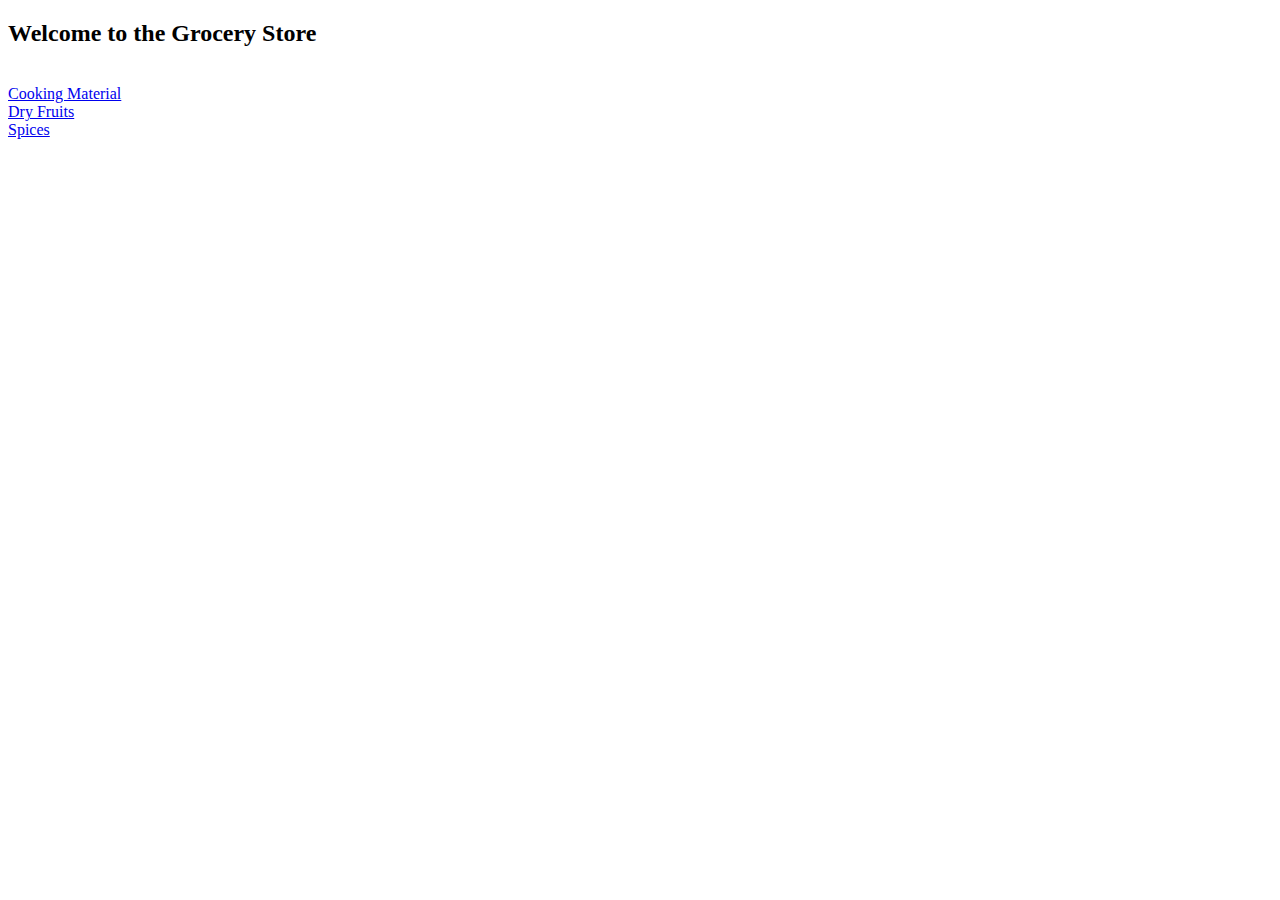
<file: test-site/index.html>
<!DOCTYPE html>
<html>
    <head>
        <meta charset="utf-8"/>
        <meta name="viewport" content="width=device-width, initial-scale=1">
        <title>Application LB Task</title>
    </head>
    <body>
    <h2>Welcome to the Grocery Store</h2>
      <ul style="display: inline;">
        <li><a href="cooking-material.html">Cooking Material</a></li>
        <li><a href="dry-fruits.html">Dry Fruits</a></li>
        <li><a href="#News">Spices</a></li>
      </ul>
    </body>
    
</html>
</file>
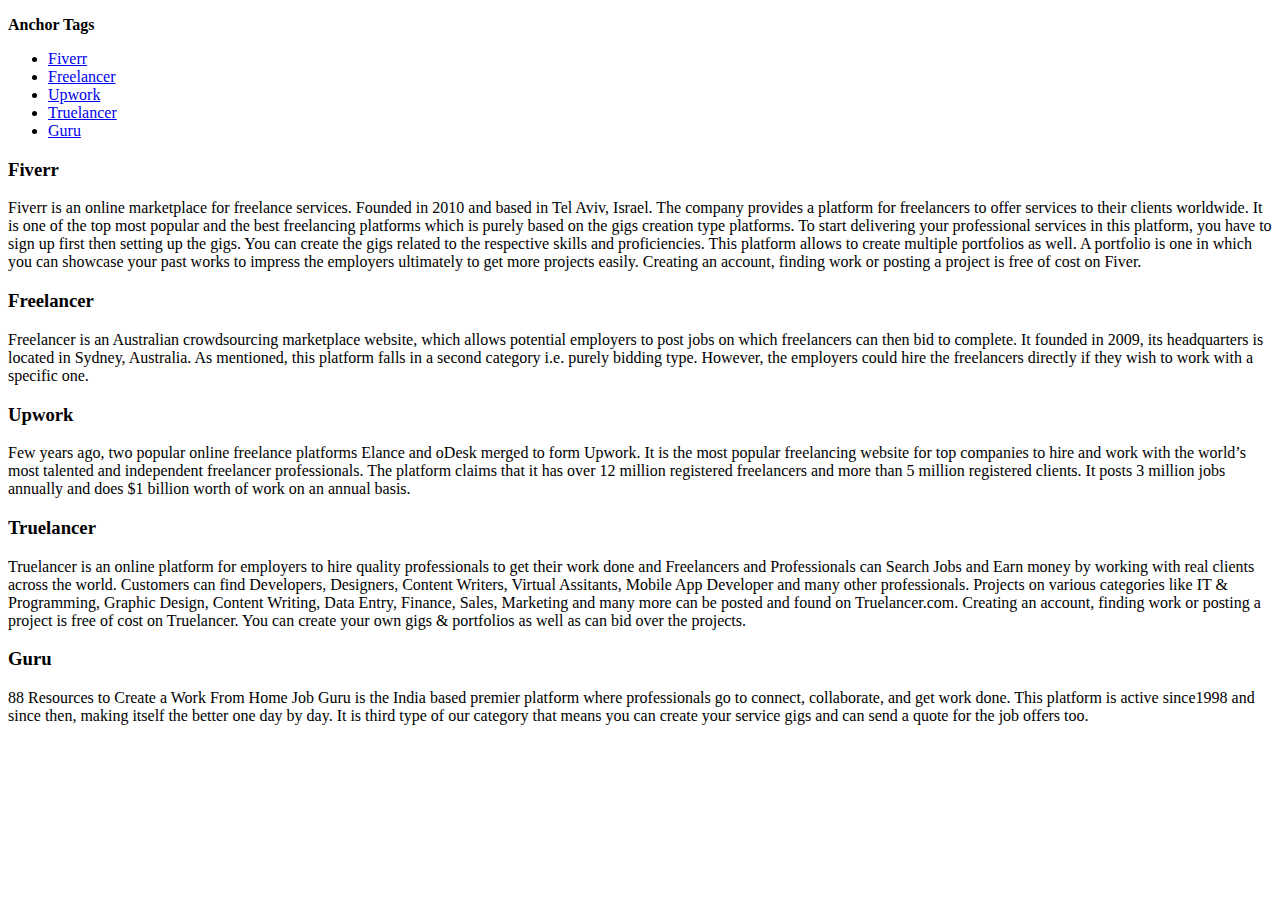
<file: Anchor Tags.html>
﻿<!DOCTYPE html>
<html>

<head>
<meta content="text/html; charset=utf-8" http-equiv="Content-Type"/>
<title>Anchor Tags</title>
	<style>
		a:hover{
		color:red;
}
		a:link{
		scroll-behavior:smooth;
}
	</style>
</head>

<body>
	<p><b>Anchor Tags</b></p>
	<ul>
		<li><a href="#Fiver"/>Fiverr</li>
		<li><a href="#x"/>Freelancer</li>
		<li><a href="#Upwork"/>Upwork</li>
		<li><a href="#Truelancer"/>Truelancer</li>
		<li><a href="#z"/>Guru</li>
	</ul>
	
	<h3><a id="Fiver"/>Fiverr</h3>
		<p>Fiverr is an online marketplace for freelance services. Founded in 2010 and based in Tel Aviv, Israel. The company provides a platform for freelancers to offer services to their clients worldwide. It is one of the top most popular and the best freelancing platforms which is purely based on the gigs creation type platforms. To start delivering your professional services in this platform, you have to sign up first then setting up the gigs. You can create the gigs related to the respective skills and proficiencies. This platform allows to create multiple portfolios as well. A portfolio is one in which you can showcase your past works to impress the employers ultimately to get more projects easily. Creating an account, finding work or posting a project is free of cost on Fiver.</p>
	<h3><a id="x"/>Freelancer</h3>
		<p>Freelancer is an Australian crowdsourcing marketplace website, which allows potential employers to post jobs on which freelancers can then bid to complete. It founded in 2009, its headquarters is located in Sydney, Australia. 
As mentioned, this platform falls in a second category i.e. purely bidding type. However, the employers could hire the freelancers directly if they wish to work with a specific one.</p>
	<h3><a id="Upwork"/>Upwork</h3>
		<p> Few years ago, two popular online freelance platforms Elance and oDesk merged to form Upwork. It is the most popular freelancing website for top companies to hire and work with the world’s most talented and independent freelancer professionals. The platform claims that it has over 12 million registered freelancers and more than 5 million registered clients. It posts 3 million jobs annually and does $1 billion worth of work on an annual basis.</p>
	<h3><a id="Truelancer"/>Truelancer</h3>
		<p>  Truelancer is an online platform for employers to hire quality professionals to get their work done and Freelancers and Professionals can Search Jobs and Earn money by working with real clients across the world.
Customers can find Developers, Designers, Content Writers, Virtual Assitants, Mobile App Developer and many other professionals.
  Projects on various categories like IT & Programming, Graphic Design, Content Writing, Data Entry, Finance, Sales, Marketing and many more can be posted and found on Truelancer.com. Creating an account, finding work or posting a project is free of cost on Truelancer. You can create your own gigs & portfolios as well as can bid over the projects.</p>
	<h3><a id="z"/>Guru</h3>
		<p>88 Resources to Create a Work From Home Job
  Guru is the India based premier platform where professionals go to connect, collaborate, and get work done. This platform is active since1998 and since then, making itself the better one day by day. It is third type of our category that means you can create your service gigs and can send a quote for the job offers too.</p>
</body>

</html>
</file>
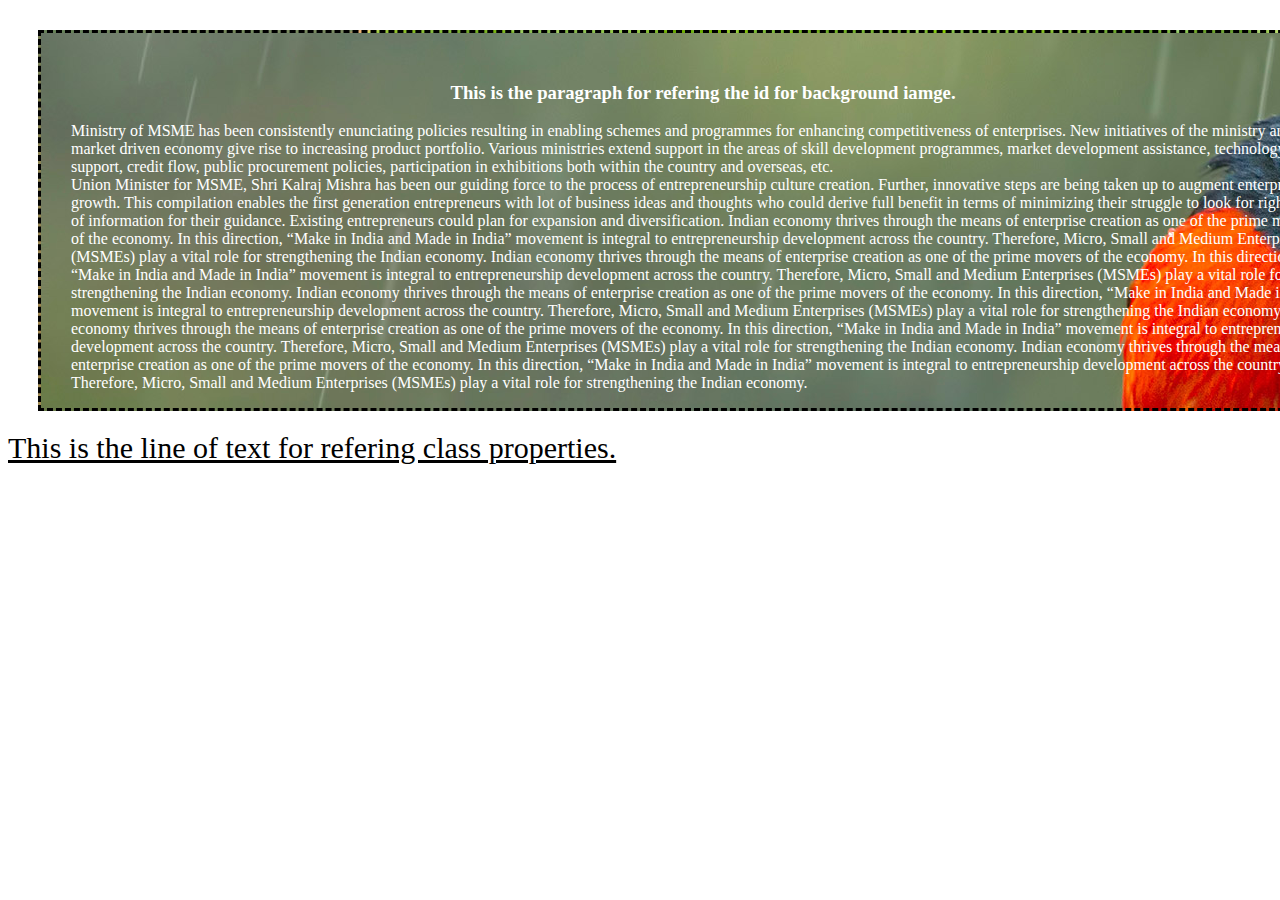
<file: Classes & id.html>
﻿<!DOCTYPE html>
<html>

<head>
<meta content="text/html; charset=utf-8" http-equiv="Content-Type" />
<title>Classes & IDs</title>

<!-- We defining classes & id in the css part. -->
<style type="text/css">
	#myid {
	width:100%;
	border:3px solid black;
	border-style:dashed;
	background-image:url(Pic.jpg);
	color:white;
	margin:30px 0px 20px 30px;
	padding:30px 0px 0px 30px;
	
	}
		
	.myclass {
		text-decoration: underline;
		font-size:30px;
	}

</style>
</head>
<!-- Above margin and padding are of Top, Right, Bottom & Left respectively.-->

<!-- Now we call the classes and id in the html part.-->
<body>
	<div id="myid">
		<h3 style="text-align:center">This is the paragraph for refering the id for background iamge.</h3>
		<p>Ministry of MSME has been consistently enunciating policies resulting in
enabling schemes and programmes for enhancing competitiveness of
enterprises. New initiatives of the ministry and market driven economy give
rise to increasing product portfolio. Various ministries extend support in the
areas of skill development programmes, market development assistance,
technology support, credit flow, public procurement policies, participation in
exhibitions both within the country and overseas, etc.<br> Union Minister for MSME, Shri Kalraj Mishra has been our guiding force to
the process of entrepreneurship culture creation. Further, innovative steps are
being taken up to augment enterprise growth. This compilation enables the
first generation entrepreneurs with lot of business ideas and thoughts who
could derive full benefit in terms of minimizing their struggle to look for right
source of information for their guidance. Existing entrepreneurs could plan for
expansion and diversification. Indian economy thrives through the means of enterprise creation as one of the
prime movers of the economy. In this direction, “Make in India and Made in
India” movement is integral to entrepreneurship development across the
country. Therefore, Micro, Small and Medium Enterprises (MSMEs) play a
vital role for strengthening the Indian economy.
 Indian economy thrives through the means of enterprise creation as one of the
prime movers of the economy. In this direction, “Make in India and Made in
India” movement is integral to entrepreneurship development across the
country. Therefore, Micro, Small and Medium Enterprises (MSMEs) play a
vital role for strengthening the Indian economy.
 Indian economy thrives through the means of enterprise creation as one of the
prime movers of the economy. In this direction, “Make in India and Made in
India” movement is integral to entrepreneurship development across the
country. Therefore, Micro, Small and Medium Enterprises (MSMEs) play a
vital role for strengthening the Indian economy.
 Indian economy thrives through the means of enterprise creation as one of the
prime movers of the economy. In this direction, “Make in India and Made in
India” movement is integral to entrepreneurship development across the
country. Therefore, Micro, Small and Medium Enterprises (MSMEs) play a
vital role for strengthening the Indian economy.
 Indian economy thrives through the means of enterprise creation as one of the
prime movers of the economy. In this direction, “Make in India and Made in
India” movement is integral to entrepreneurship development across the
country. Therefore, Micro, Small and Medium Enterprises (MSMEs) play a
vital role for strengthening the Indian economy.
</p>
	</div>
	<div class="myclass">This is the line of text for refering class properties.</div>

</body>
<!-- We can add id & class in same div as well.--> 

</html>
</file>
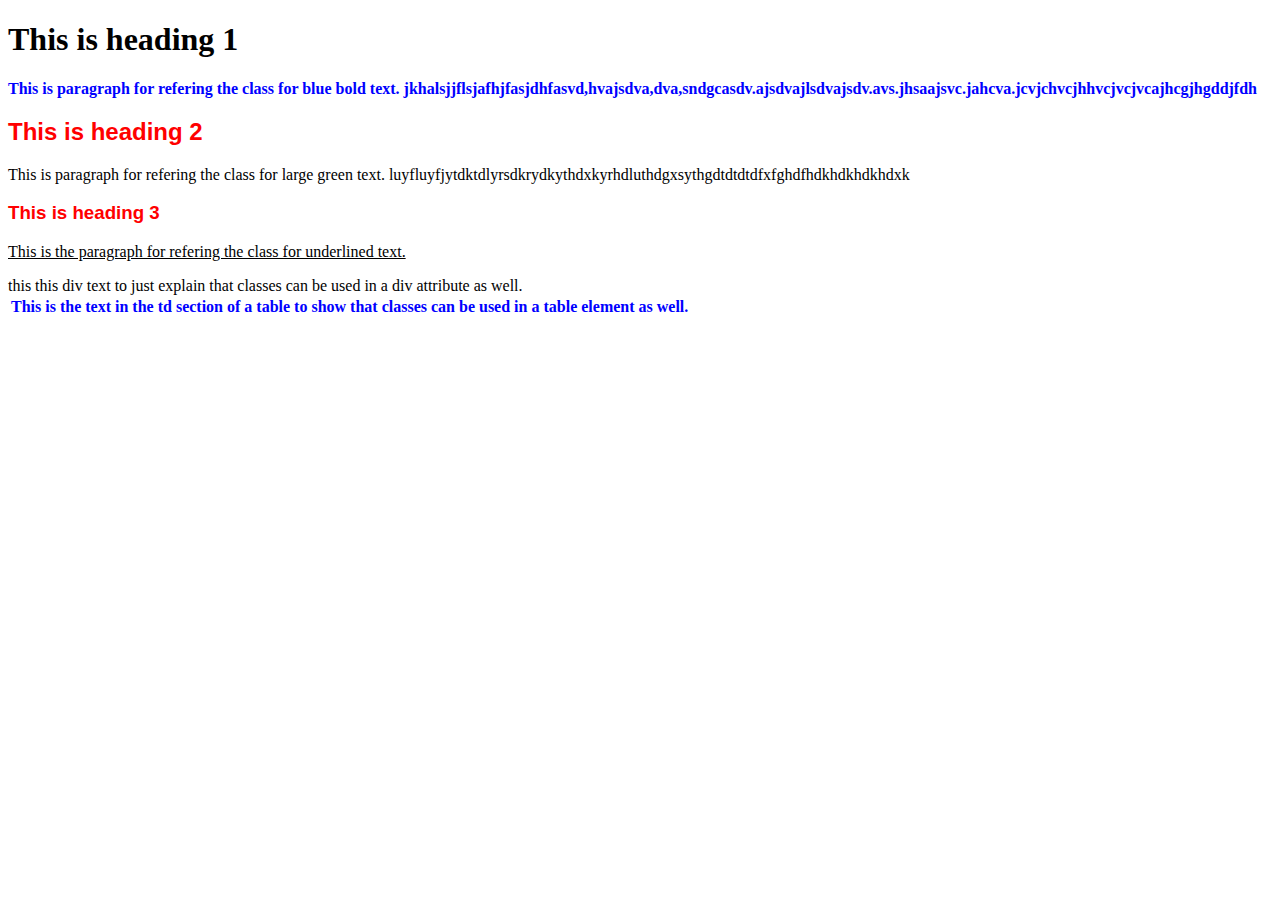
<file: Classes.html>
﻿<!DOCTYPE html PUBLIC "-//W3C//DTD XHTML 1.0 Transitional//EN" "http://www.w3.org/TR/xhtml1/DTD/xhtml1-transitional.dtd">
<html xmlns="http://www.w3.org/1999/xhtml">

<head>
<meta content="text/html; charset=utf-8" http-equiv="Content-Type" />
<title>Untitled 1</title>

<style>
	.blueboldtext {
	color:blue;
	font-family:"Comic Sans MS";
	font-weight:bold;
}
	.underlinedtext {
	text-decoration:underline;
}	
	.largegreentext{
	color:green;
	font-size:larger;
}
	.h1,h2,h3{
	font-family:Arial, Helvetica, sans-serif;
	font-weight:bolder;
	color:red;
}

</style>

</head>

<!-- The three classes can be refered in the html below for the headings, paragraphs or the table data td in a table.-->

<body>
<h1>This is heading 1</h1>
	<p class="blueboldtext">This is paragraph for refering the class for blue bold text. jkhalsjjflsjafhjfasjdhfasvd,hvajsdva,dva,sndgcasdv.ajsdvajlsdvajsdv.avs.jhsaajsvc.jahcva.jcvjchvcjhhvcjvcjvcajhcgjhgddjfdh</p>
<h2>This is heading 2</h2>
	<p.class="largegreentext">This is paragraph for refering the class for large green text. luyfluyfjytdktdlyrsdkrydkythdxkyrhdluthdgxsythgdtdtdtdfxfghdfhdkhdkhdkhdxk</p>
<h3>This is heading 3</h3>
	<p class="underlinedtext">This is the paragraph for refering the class for underlined text.</p>
<div cass="largegreentext">this this div text to just explain that classes can be used in a div attribute as well.</div>
<table>
	<tr>
		<td class="blueboldtext">This is the text in the td section of a table to show that classes can be used in a table element as well.</td>
	</tr>
</table>
	
</body>

</html>
</file>
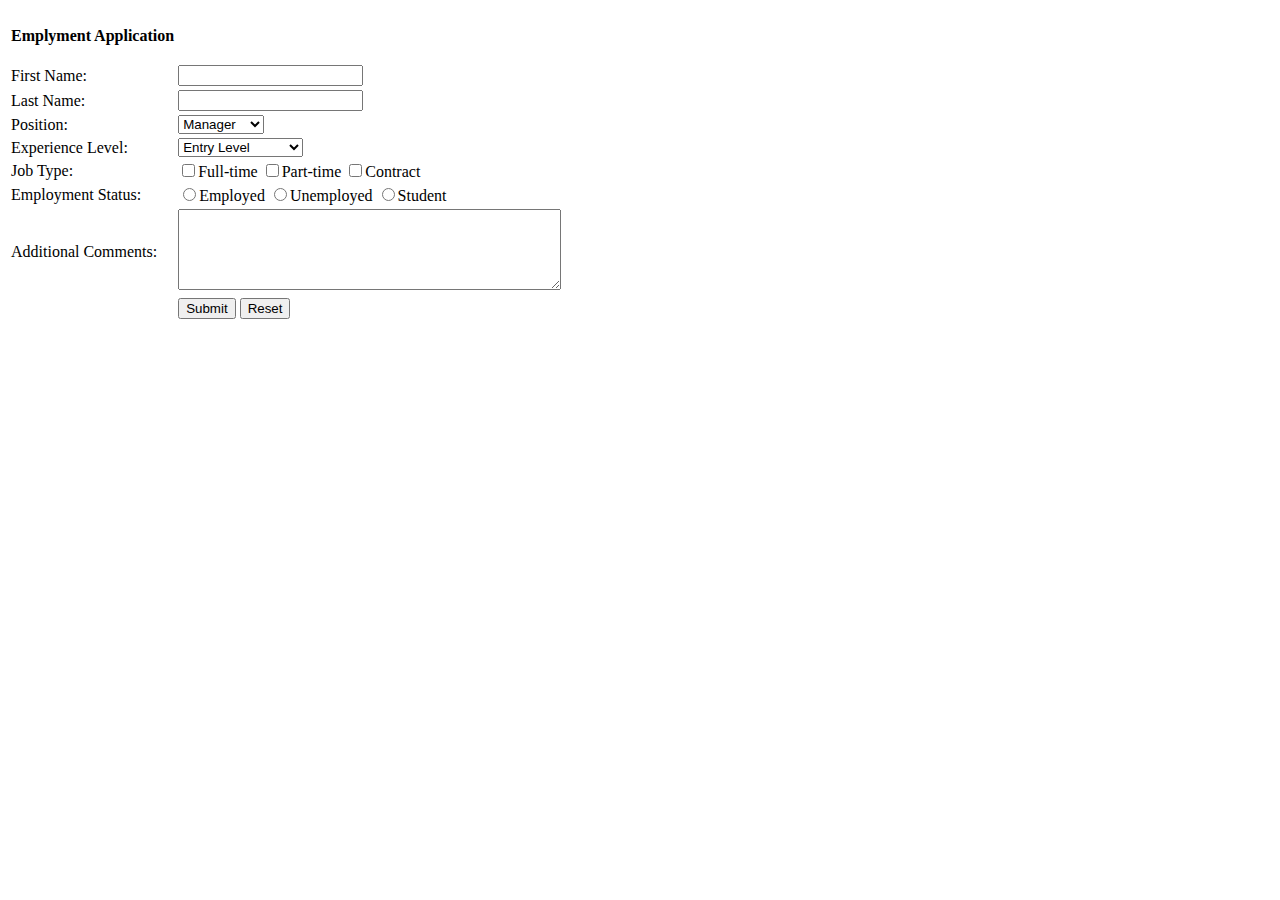
<file: Form.html>
﻿<!DOCTYPE html>
<html>

<head>
<meta content="text/html; charset=utf-8" http-equiv="Content-Type" />
<title>Form</title>
</head>

<body>

<form>
  <table>
	<tr>
		<td><p><b>Emplyment Application</b></p></td>
		<td></td>
	</tr>
	<tr>
		<td>First Name:</td>
		<td><input type="text" maxlength="50"/></td>
	</tr>
	<tr>
		<td>Last Name:</td>
		<td><input type="text" maxlength="50"/></td>
	</tr>
	<tr>
		<td>Position:</td>
		<td>
			<select name="Position">    <!--In the value section the first two characters of option names must be added.-->
				<option value="MA">Manager</option>
				<option value="CL">Clerk</option>
				<option value="AS">Assistant</option>
				<option value="SU">Supervisor</option>
			</select> 
		</td>
	</tr>
	<tr>
		<td>Experience Level:</td>
		<td>
			<select>
				<option value="EL">Entry Level</option>
				<option value="BE">Basic Experience</option>
				<option value="PR">Profficient</option>
			</select>
		</td>
	</tr>
	<tr>
		<td>Job Type:</td>
		<td>
			<input type="checkbox" name="ft"/>Full-time
			<input type="checkbox" name="pt"/>Part-time
			<input type="checkbox" name="ct"/>Contract
		</td>
	</tr>

	<tr>
		<td>Employment Status:</td>
		<td>
			<input type="radio" name="estatus" value="employed"/>Employed
			<input type="radio" name="estatus" value="unemployed"/>Unemployed
			<input type="radio" name="estatus" value="student"/>Student
		</td>
		
	
		
	</tr>
	<tr>
		<td>Additional Comments:</td>
		<td>
			<textarea name="comments" cols="45" rows="5"></textarea>
		</td>
	</tr>
	<tr>
		<td></td>
		<td>
			<input type="submit" name="submit" value="Submit"/>
			<input type="reset" name="reset" value="Reset"/>
		</td>
	</tr>
  </table>
</form>

</body>

</html>
</file>
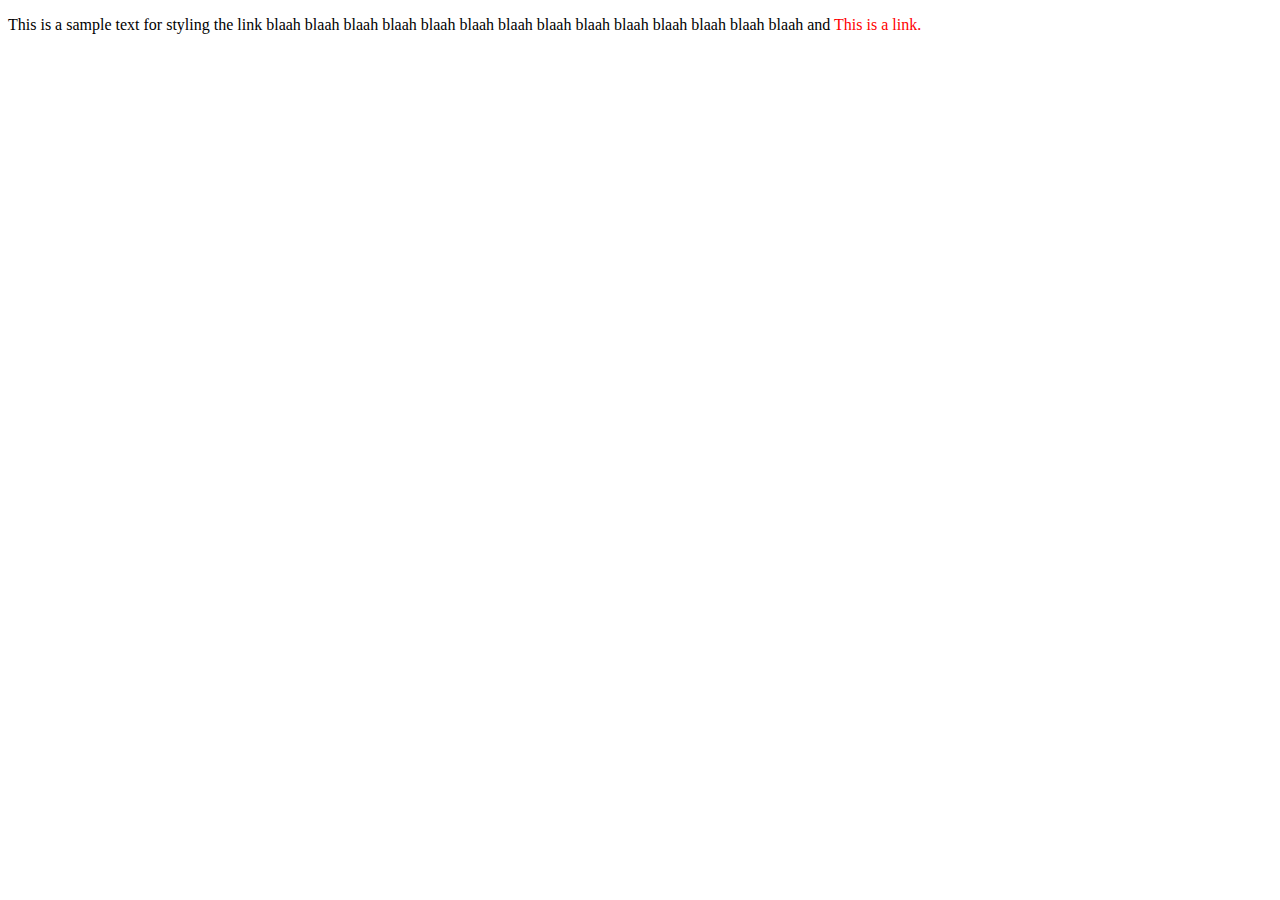
<file: Link Styling.html>
﻿<!DOCTYPE html>
<html>

<head>
<meta content="text/html; charset=utf-8" http-equiv="Content-Type" />
<title>Link Styling</title>
	<style>
		/* unvisited link */
		a:link {
	color:red;
	text-decoration:none;
}
		
	   /* Visited Link */
	   a:visited {
	color:blue;
}
	
	 /* mouse over link */
	 a:hover{
	color:maroon;
	text-decoration:underline;
	
}

	/* Selected Link */
	a:active{
	color:lime;
}
	
	</style>
</head>

<body>
	<p>This is a sample text for styling the link blaah blaah blaah blaah blaah blaah blaah blaah blaah blaah blaah blaah blaah blaah and <a href="#" target="_blank">This is a link.</a></a> </p>

</body>

</html>
</file>
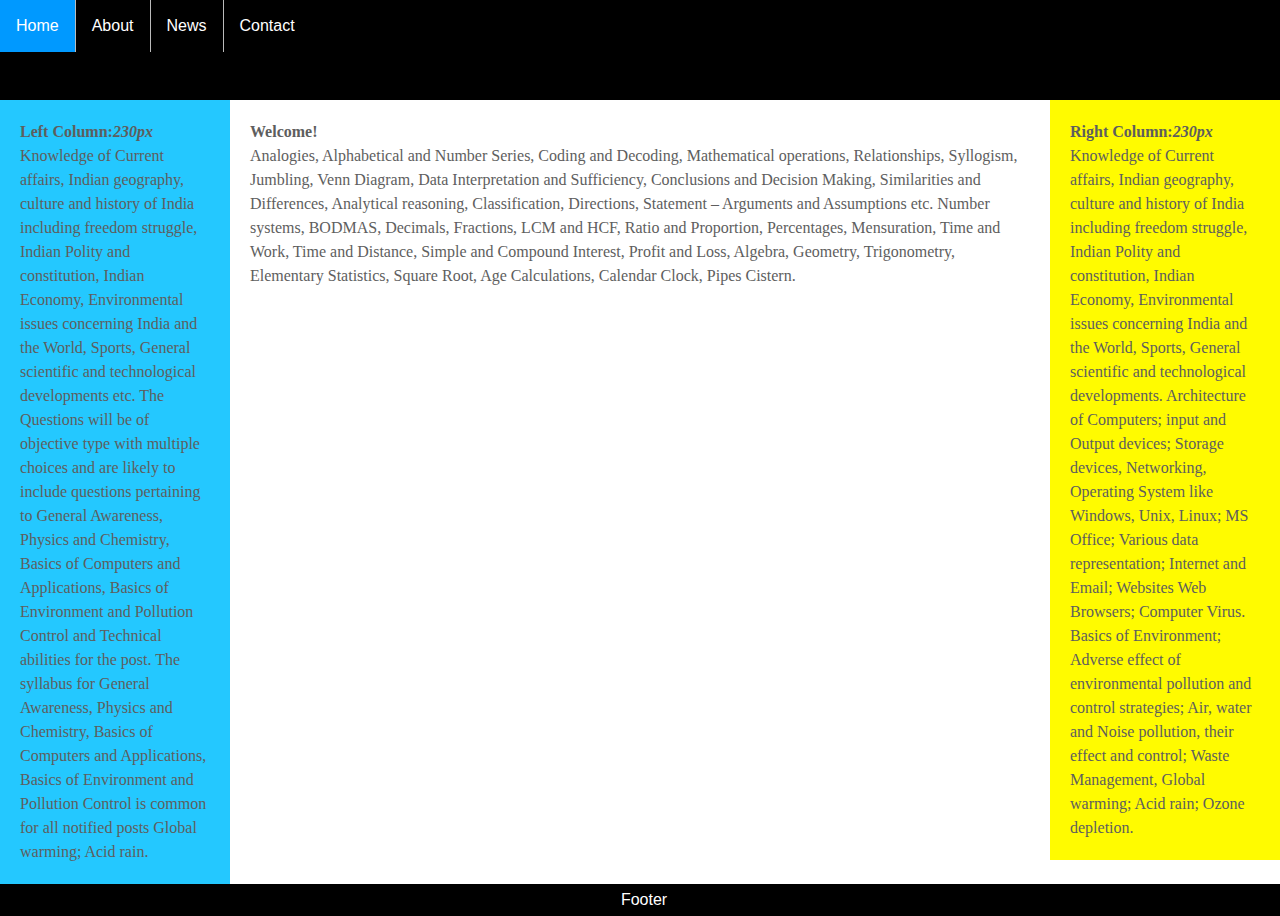
<file: my css project.html>
﻿<!DOCTYPE html>
<html>

<head>
<meta charset="utf-8"/>
<meta name="viewport" content="width=device-width, initial-scale=1">
<title>CSS Project</title>

<style>

		body{
			margin:0;
			padding:0;
			line-height:1.5em;
		}
		
		#header{
			background:black;
			font-family:Arial;
			height:100px;
		}
		
		#contentwrapper{
			float:left;
			width:100%;
		}
		
		#contentcolumn{
			margin: 0 230px 0 230px;
		}
		
		#leftcolumn{
			float: left;
			width: 230px;
			margin-left: -100%;
			background: #24C8FF;
		}
		
		#rightcolumn {
			float: left;
			width: 230px;
			margin-left: -230px;
			background:#FFFB00;
		}

		.innertext {
			margin:20px;
			font-family: Comic Sans MS;
			color:#5E5E5E;
		}

		#footer {
			clear:left; /* Cannot Float on Left */
			width:100%;
			background:black;
			color:#FFF;
			font-family:Arial;
			text-align:center;
			padding:4px;
		}
		
		/* ### Navigation Bar ### */
		
		ul {
			list-style-type:none;
			margin:0;
			padding:0;
			background-color:#000;
		}
		
		li {
			float:left;
			border-right:1px solid #bbb;
		}
		
		li:last-child {
			border-right:none;
		}
		
		li a {
			display:block;
			color:white;
			text-align:center;
			padding:14px 16px;
			text-decoration:none;
		}
		
		li a:hover:not(.active) {
			background-color:#808080;
		}
		
		.active {
			background-color:#0099ff;
		}
		
		/*  ### Responsive Layout CSS ###  */
		
		@media (max-width: 840px) {    /* This will drop right column down */
		
		#leftcolumn {
				margin-left:-100%;
			}
		
		#rightcolumn {
				float:none;
				width:100%;
				margin-left:0;
				clear:both;
			}
		
		#contentcolumn {
				margin-right: 0;   /* this will set margins to left column width */
			}
			
		} 

		@media (max-width: 600px) {  /* This drops left column down */
			
			#leftcolumn {
				float: none;
				width: 100%;
				clear: both;
				margin-left: 0;
			}
			
			#contentcolumn {
				margin-left: 0;
			}
		
		}

</style>

</head>

<body>

<div id="container">
	
	<div id="header">
		
		<ul style="display: inline;">
		  <li><a class="active" href="#home">Home</a></li>
		  <li><a href="#About">About</a></li>
		  <li><a href="#News">News</a></li>
		  <li><a href="#Contact">Contact</a></li>	
		</ul>
		
	</div>
	
	<div id="contentwrapper">
	
		<div id="contentcolumn">
		
			<div class="innertext">
			
				<b>Welcome!</b><br/>Analogies, Alphabetical and Number Series, Coding and Decoding, Mathematical operations, Relationships,
					Syllogism, Jumbling, Venn Diagram, Data Interpretation and Sufficiency, Conclusions and Decision
					Making, Similarities and Differences, Analytical reasoning, Classification, Directions, Statement –
					Arguments and Assumptions etc. Number systems, BODMAS, Decimals, Fractions, LCM and HCF, Ratio and Proportion, Percentages,
					Mensuration, Time and Work, Time and Distance, Simple and Compound Interest, Profit and Loss, Algebra,
					Geometry, Trigonometry, Elementary Statistics, Square Root, Age Calculations, Calendar Clock, Pipes 
					Cistern.
			
			</div>	
		</div>
	</div>
	
	<div id="leftcolumn">
		<div class="innertext">
			<b>Left Column:<em>230px</em></b><br/>Knowledge of Current affairs, Indian geography, culture and history of India including freedom struggle,
			Indian Polity and constitution, Indian Economy, Environmental issues concerning India and the World, Sports,
			General scientific and technological developments etc. The Questions will be of objective type with multiple choices and are likely to include questions pertaining to
			General Awareness, Physics and Chemistry, Basics of Computers and Applications, Basics of Environment
			and Pollution Control and Technical abilities for the post. The syllabus for General Awareness, Physics and
			Chemistry, Basics of Computers and Applications, Basics of Environment and Pollution Control is
			common for all notified posts Global warming; Acid rain.
		</div>
	</div>
	
	<div id="rightcolumn">
		<div class="innertext">
			<b>Right Column:<em>230px</em></b><br/>Knowledge of Current affairs, Indian geography, culture and history of India including freedom struggle,
			Indian Polity and constitution, Indian Economy, Environmental issues concerning India and the World, Sports,
			General scientific and technological developments. Architecture of Computers; input and Output devices; Storage devices, Networking, Operating System like
			Windows, Unix, Linux; MS Office; Various data representation; Internet and Email; Websites Web
			Browsers; Computer Virus. Basics of Environment; Adverse effect of environmental pollution and control strategies; Air, water and Noise
			pollution, their effect and control; Waste Management, Global warming; Acid rain; Ozone depletion.
		</div>
	</div>
	
	<div id="footer">Footer</div>

</div>

</body>

</html>
</file>
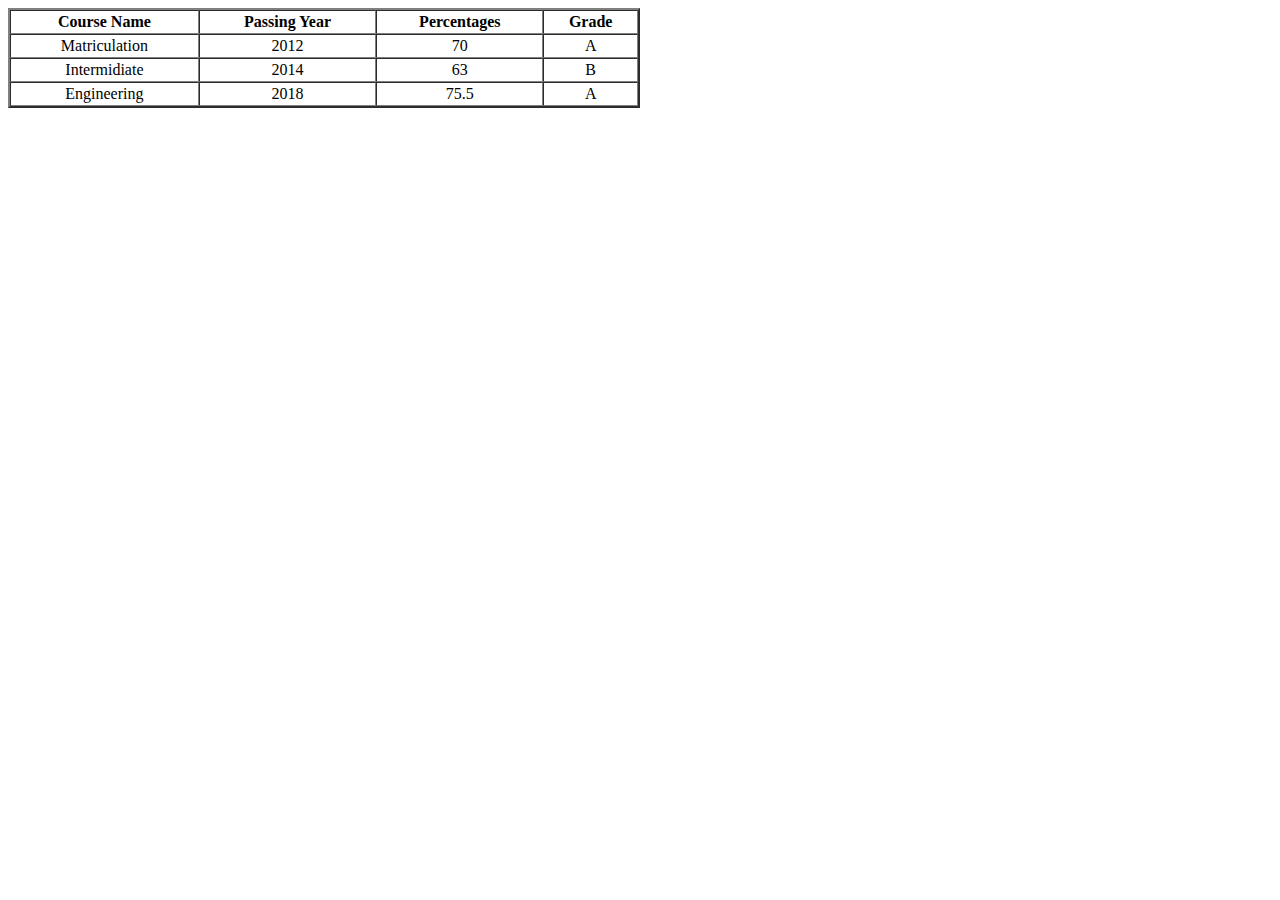
<file: Table.html>
﻿<!DOCTYPE html>
<html xmlns="http://www.w3.org/1999/xhtml">

<head>
<meta content="text/html; charset=utf-8" http-equiv="Content-Type" />
<title>Table</title>
</head>

<body>

<table border="2" width="50%" cellspacing="0" cellpadding="2"> <!--Always keep cellspacing="0" to get proper rows & column border-->
	<tr align="center">
		<td><b>Course Name</b></td>
		<td><b>Passing Year</b></td>
		<td><b>Percentages</b></td>
		<td><b>Grade</b></td>
		
	</tr>
	<tr align="center">
		<td>Matriculation</td>
		<td>2012</td>
		<td>70</td>
		<td>A</td>
	</tr>
	<tr align="center">
		<td>Intermidiate</td>
		<td>2014</td>
		<td>63</td>
		<td>B</td>
	</tr>
	<tr align="center">
		<td>Engineering</td>
		<td>2018</td>
		<td>75.5</td>
		<td>A</td>
	</tr>
</table>

</body>

</html>
</file>
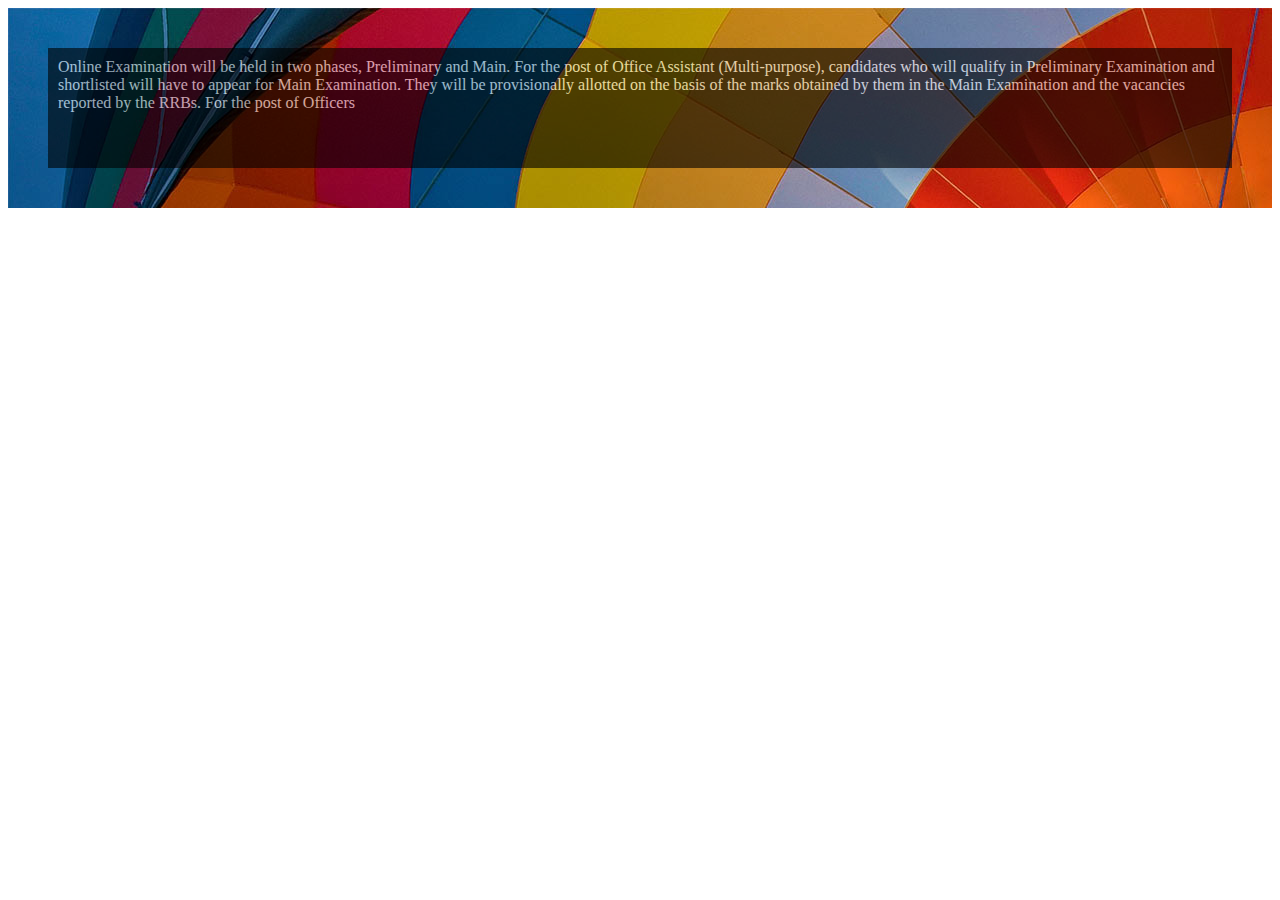
<file: Text on the images.html>
﻿<!DOCTYPE html>
<html>

<head>
<meta content="text/html; charset=utf-8" http-equiv="Content-Type" />
<title>Text on tthe Image</title>

<style type="text/css">
	#background{
		background-image: url(Pic2.jpg);
		padding:40px;
}	

	#textbox{
		width:auto;
		height:100px;
		opacity:0.6;
		background-color:black;
		padding:10px;
}

	.text{
		color:white;
}

</style>

</head>

<body>
	<div id="background">
		<div id="textbox">
			<div class="text">Online Examination will be held in two phases, Preliminary and Main. For the
post of Office Assistant (Multi-purpose), candidates who will qualify in Preliminary Examination and shortlisted
will have to appear for Main Examination. They will be provisionally allotted on the basis of the marks obtained by
them in the Main Examination and the vacancies reported by the RRBs. For the post of Officers</div>
		
		</div>
	</div>

									<!--These are the examples of nested divs--> 

</body>

</html>
</file>
